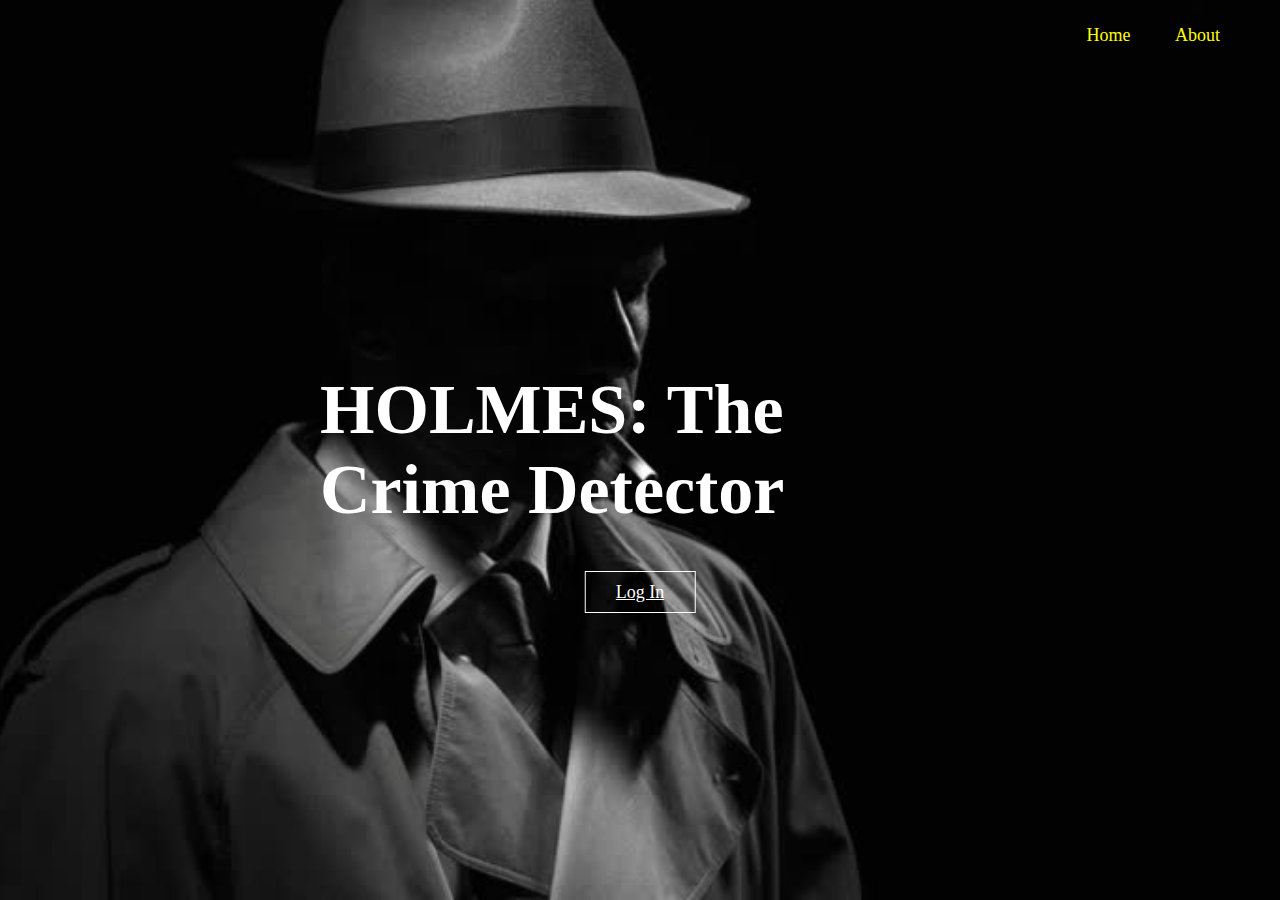
<file: index.html>
<!DOCTYPE html>
<html>
<head>
	<title>HOLMES: The Crime Detector</title>
	<link rel="stylesheet" type="text/css" href="homecss.css">
</head>
<body>
	<header>
		<div class="main">
			
			<font size="4">
			<ul>
				<li><a href="index.html">Home</a></li>
				<li><a href="about.html">About</a></li>
			</ul>
			</font>
		</div>
		<div class="title">
			<h1>HOLMES: The Crime Detector</h1>
		</div>
		<font size="4">
		<div class="button">
			<br>
			<br>
			<br>
			<br>
			<br>
			<a href="project.html" class="btn">Log In</a>
		</div>	
		</font>
	</header>
</body>
</html>
</file>
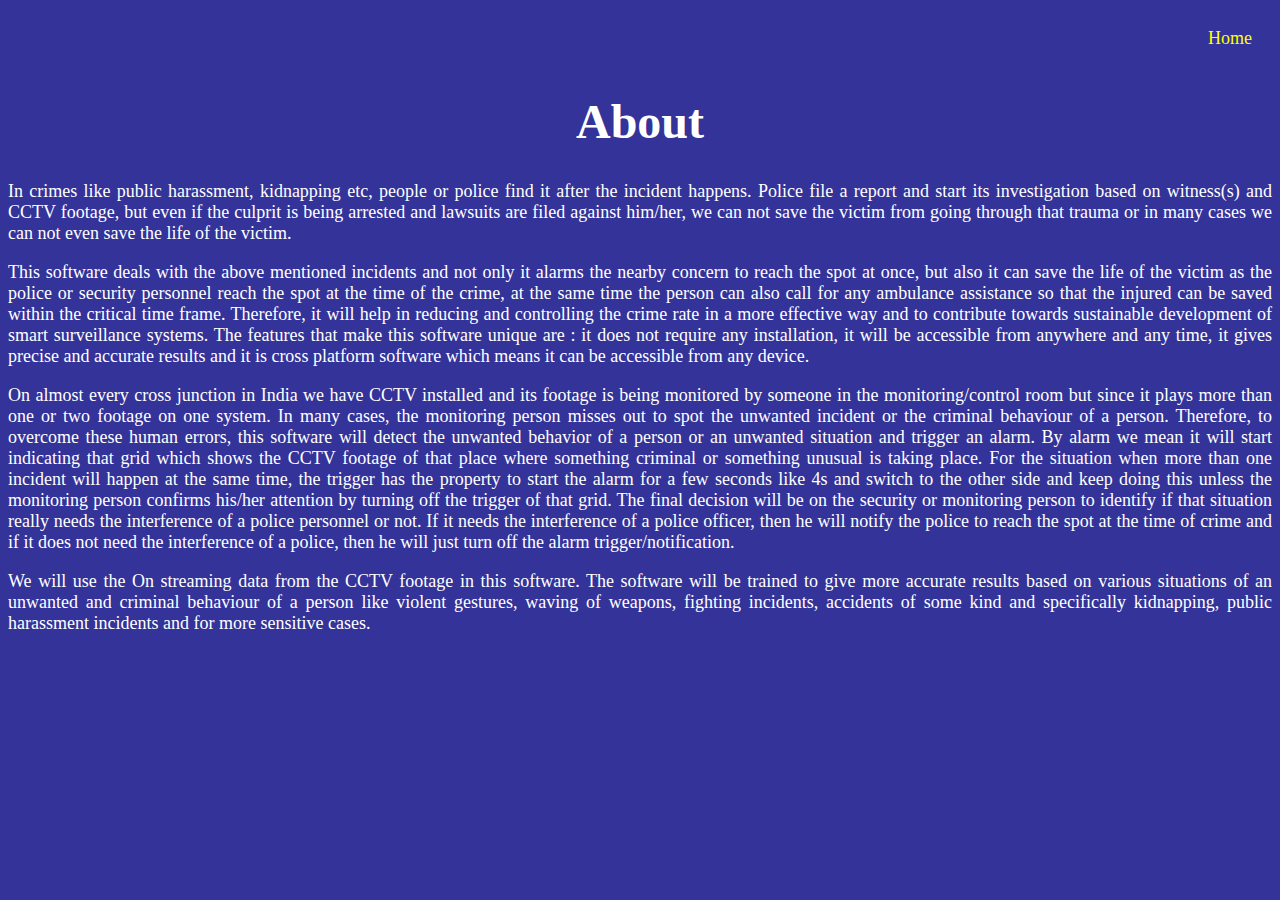
<file: about.html>
<!DOCTYPE html>
<html>
<head>
	<title>About Us</title>
	<link rel="stylesheet" type="text/css" href="about.css">
</head >

<body style="background-color: #333399">

	<header>
		<div class="main">
			
			<font size="4">
			<ul>
				<font color="white"><li><a href="index.html" align="right" >Home</a></li></font>
			</ul>
			</font>
		</div>
		<font size="5" color="white"><br><br>
<h1 align="center" >About</h1></font>

<font size="4" color="white">
<p style="text-align: justify;">
	In crimes like public harassment, kidnapping etc, people or police find it after the incident happens. Police file a report and start its investigation based on witness(s) and CCTV footage, but even if the culprit is being arrested and lawsuits are filed against him/her, we can not save the victim from going through that trauma or in many cases we can not even save the life of the victim.</p>
<p style="text-align: justify;">This software deals with the above mentioned incidents and not only it alarms the nearby concern to reach the spot at once, but also it can save the life of the victim as the police or security personnel reach the spot at the time of the crime, at the same time the person can also call for any ambulance assistance so that the injured can be saved within the critical time frame. Therefore, it will help in reducing and controlling the crime rate in a more effective way and to contribute towards sustainable development of smart surveillance systems. The features that make this software unique are : it does not require any installation, it will be accessible from anywhere and any time, it gives precise and accurate results and it is cross platform software which means it can be accessible from any device.</p>
<p style="text-align: justify;">On almost every cross junction in India we have CCTV installed and its footage is being monitored by someone in the monitoring/control room but since it plays more than one or two footage on one system. In many cases, the monitoring person misses out to spot the unwanted incident or the criminal behaviour of a person. Therefore, to overcome these human errors, this software will detect the unwanted behavior of a person or an unwanted situation and trigger an alarm. By alarm we mean it will start indicating that grid which shows the CCTV footage of that place where something criminal or something unusual is taking place. For the situation when more than one incident will happen at the same time, the trigger has the property to start the alarm for a few seconds like 4s and switch to the other side and keep doing this unless the monitoring person confirms his/her attention by turning off the trigger of that grid. The final decision will be on the security or monitoring person to identify if that situation really needs the interference of a police personnel or not. If it needs the interference of a police officer, then he will notify the police to reach the spot at the time of crime and if it does not need the interference of a police, then he will just turn off the alarm trigger/notification. </p>
<p style="text-align: justify;">We will use the On streaming data from the CCTV footage in this software. The software will be trained to give more accurate results based on various situations of an unwanted and criminal behaviour of a person like violent gestures, waving of weapons, fighting incidents, accidents of some kind and specifically kidnapping, public harassment incidents and for more sensitive cases.</p>
</p></font>



</header>
</body>
</html>
</file>
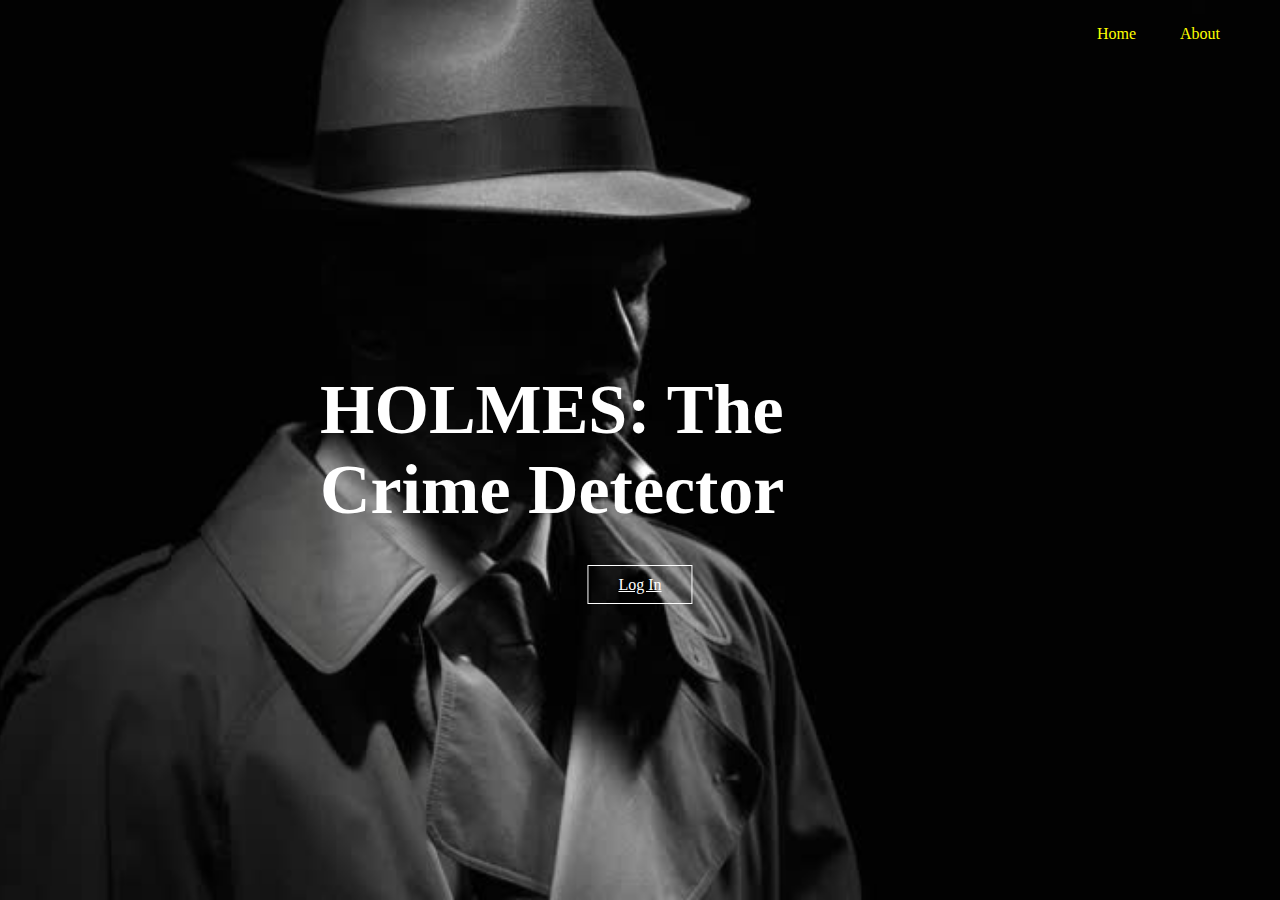
<file: Home.html>
<!DOCTYPE html>
<html>
<head>
	<title>HOLMES: The Crime Detector</title>
	<link rel="stylesheet" type="text/css" href="homecss.css">
</head>
<body>
	<header>
		<div class="main">
			
			
			<ul>
				<li><a href="#">Home</a></li>
				<li><a href="#">About</a></li>
			</ul>
		<div>
		<div class="title">
			<h1>HOLMES: The Crime Detector</h1>
		</div>
		<div class="button">
			<br>
			<br>
			<br>
			<br>
			<br>
			<a href="project.html" class="btn">Log In</a>
		</div>	
		
	</header>
</body>
</html>
</file>
<file: homecss.css>
*{
	margin: 0;
	padding: 0;
	font-family: Century Gothic;
}
header{
	background-image: url(picx.jpg);
	height: 100vh;
	background-size: cover;
	background-position: center;
}
ul{
	float: right;
	list-style-type: none;
	margin-top: 25px;
	
}
ul li{
	display: inline-block;
}
ul li a{
	text-decoration: none;
	color: yellow;
	padding: 5px 20px;
	
}
ul li a:hover{
	background-color: Yellow;
	color: black;
}
ul li.active a{
	background-color: #fff;
	color: #000;
}
.main{
	max-width: 1200px;
	margin: auto;
}
.title{
	color: White;
	position: absolute;
	top: 50%;
	left: 50%;
	transform: translate(-50%, -50%);
}
.title h1{
	color: #fff;
	font-size: 70px;
}
.button{
	position: absolute;
	top: 60%;
	left: 50%;
    transform: translate(-50%, -50%);	
}
.btn{
	border: 1px solid #fff;
	padding: 10px 30px;
	color: #fff;
	text-decoration: bold;
	transition: 0.6s ease;
}
.btn:hover{
	background-color: Yellow;
	color: black;
}
</file>
<file: about.css>
ul{
	float: right;
	list-style-type: none;
	margin-top: 20px;
	
}
ul li{
	display: inline-block;
}
ul li a{
	text-decoration: none;
	color: yellow;
	padding: 5px 20px;
	
}
ul li a:hover{
	background-color: Yellow;
	color: black;
}
ul li.active a{
	background-color: #fff;
	color: #000;
}
</file>
